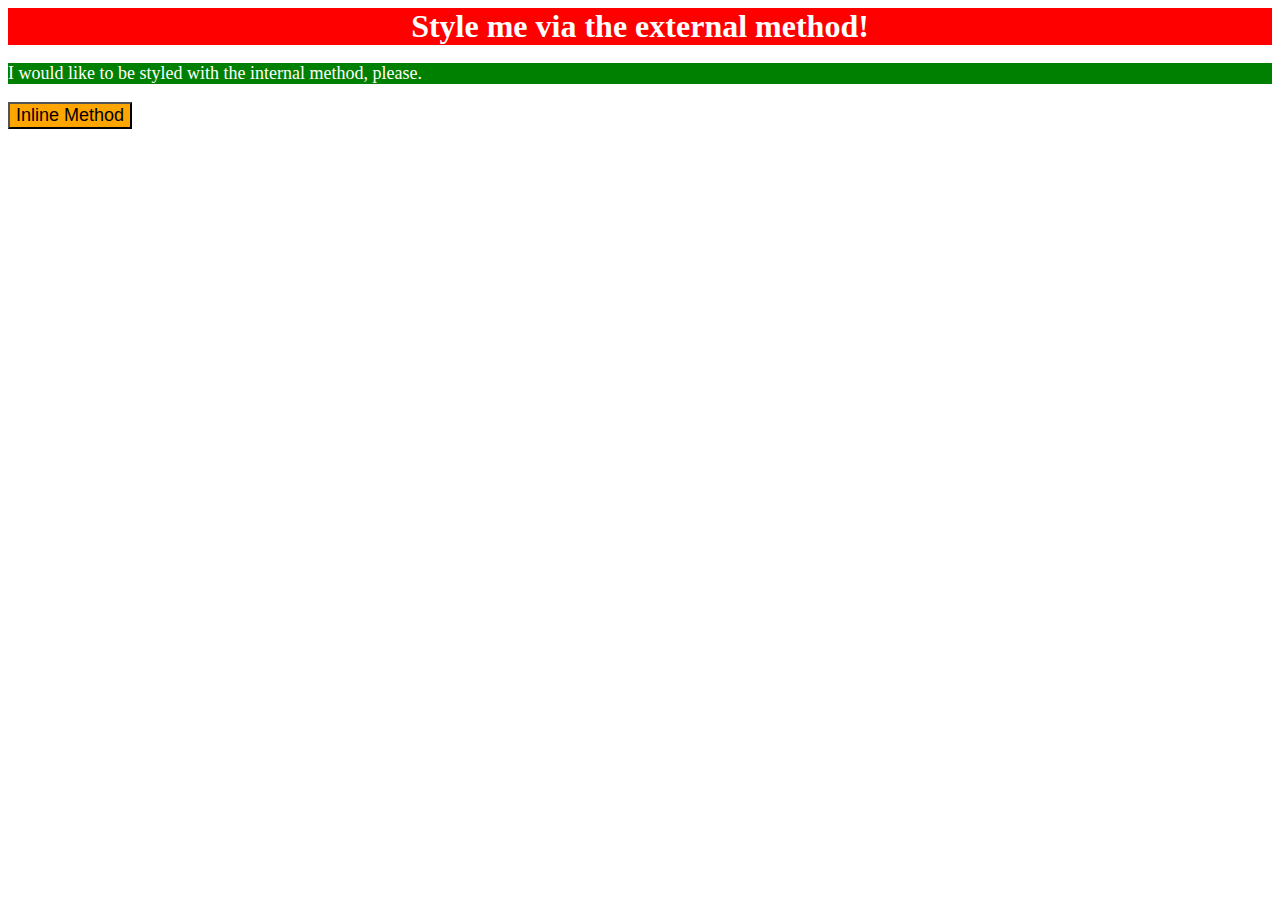
<file: foundations/01-css-methods/index.html>
<!DOCTYPE html>



<html lang="en">

  <head>

    <link rel="stylesheet" href="styles.css">
    <meta charset="UTF-8">
    <meta http-equiv="X-UA-Compatible" content="IE=edge">
    <meta name="viewport" content="width=device-width, initial-scale=1.0">
    <title>Methods for Adding CSS</title>

    <style>
      p{
        background-color: green;
        color: white;
        font-size: 18px;
      }
    </style>
  
  </head>

  <body>

    <div>Style me via the external method!</div>
    <p>I would like to be styled with the internal method, please.</p>
    <button style="background-color: orange; font-size: 18px;">Inline Method</button>
  
  </body>

</html>
</file>
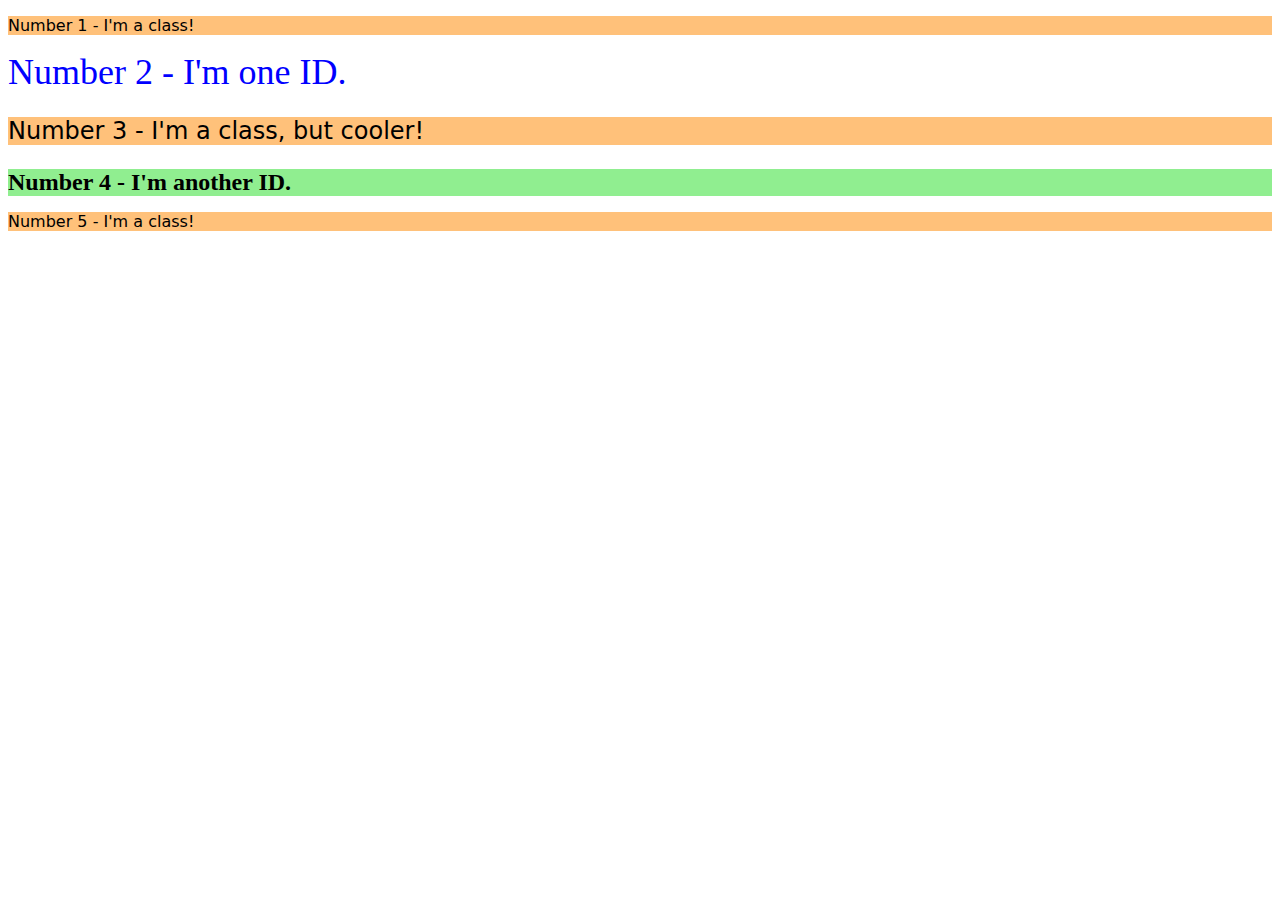
<file: foundations/02-class-id-selectors/index.html>
<!DOCTYPE html>

<html lang="en">

  <head>

    <meta charset="UTF-8">
    <meta http-equiv="X-UA-Compatible" content="IE=edge">
    <meta name="viewport" content="width=device-width, initial-scale=1.0">
    <title>Class and ID Selectors</title>
    <link rel="stylesheet" href="style.css">

  </head>

  <body>

    <p class="odd">Number 1 - I'm a class!</p>
    <div id="two">Number 2 - I'm one ID.</div>
    <p class="odd but-cooler">Number 3 - I'm a class, but cooler!</p>
    <div id="four">Number 4 - I'm another ID.</div>
    <p class="odd">Number 5 - I'm a class!</p>

  </body>

</html>
</file>
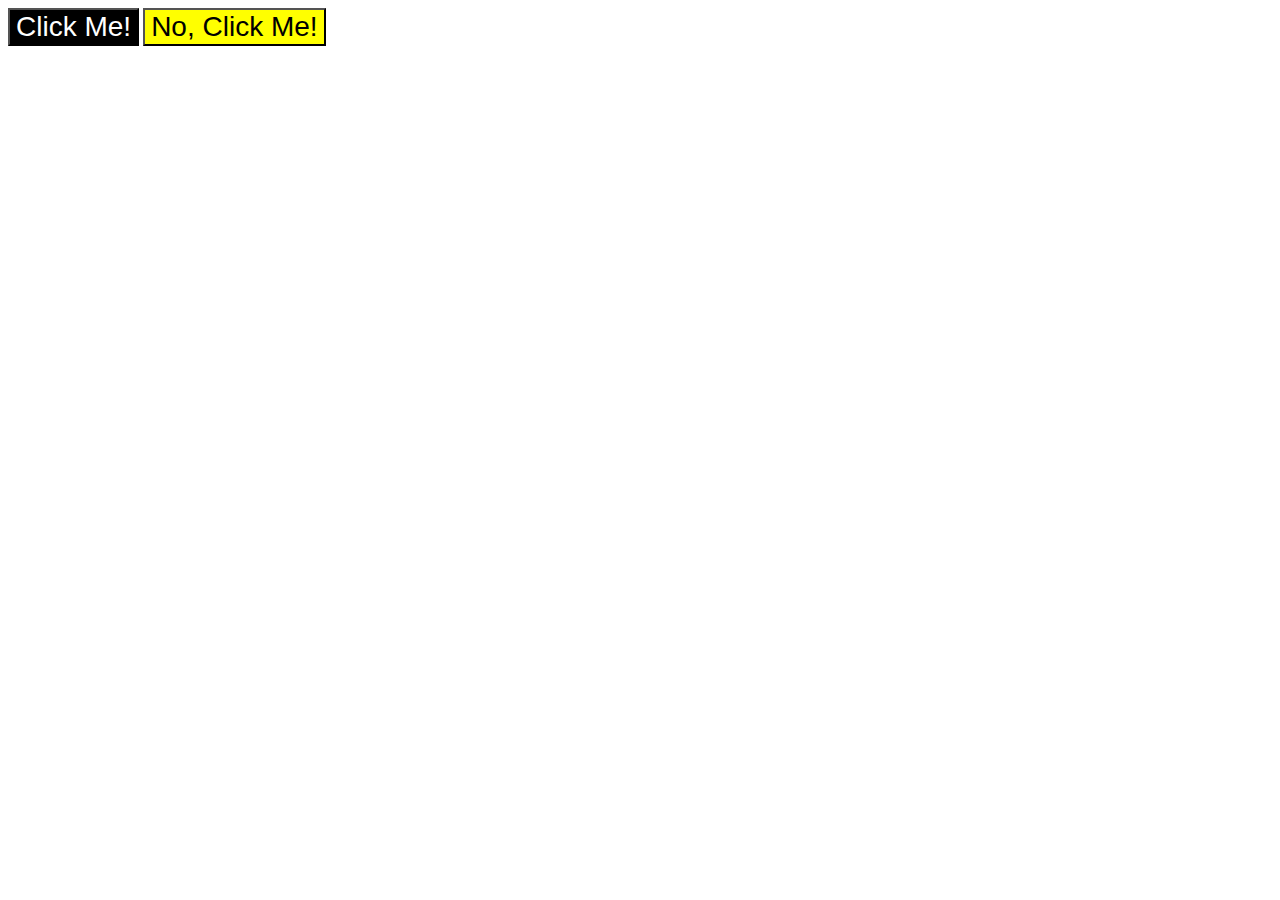
<file: foundations/03-grouping-selectors/index.html>
<!DOCTYPE html>

<html lang="en">

  <head>

    <meta charset="UTF-8">
    <meta http-equiv="X-UA-Compatible" content="IE=edge">
    <meta name="viewport" content="width=device-width, initial-scale=1.0">
    <title>Grouping Selectors</title>
    <link rel="stylesheet" href="style.css">

  </head>

  <body>

    <button class="one">Click Me!</button>
    <button class="two">No, Click Me!</button>

  </body>
  
</html>
</file>
<file: foundations/01-css-methods/styles.css>
div{
    color: white;
    background-color: red;
    font-size: 32px;
    font-style: bold;
    text-align: center;
    font-weight: bold;
}
</file>
<file: foundations/02-class-id-selectors/style.css>
.odd{
    background-color: rgb(255, 193, 122);
    font-family: Verdana, "DejaVu Sans", sans-serif;
}

#two {
    font-size: 36px;
    color: blue;
}

.but-cooler {
    font-size: 24px;
}

#four{
    background-color: lightgreen;
    font-size: 24px;
    font-weight: bold;
}
</file>
<file: foundations/03-grouping-selectors/style.css>
.one{
    background-color: black;
    color: white;
}

.two{
    background-color: yellow;
}

.one, .two{
    font-size: 28px;
    font-family: Helvetica, 'Times New Roman', sans-serif;
}
</file>
